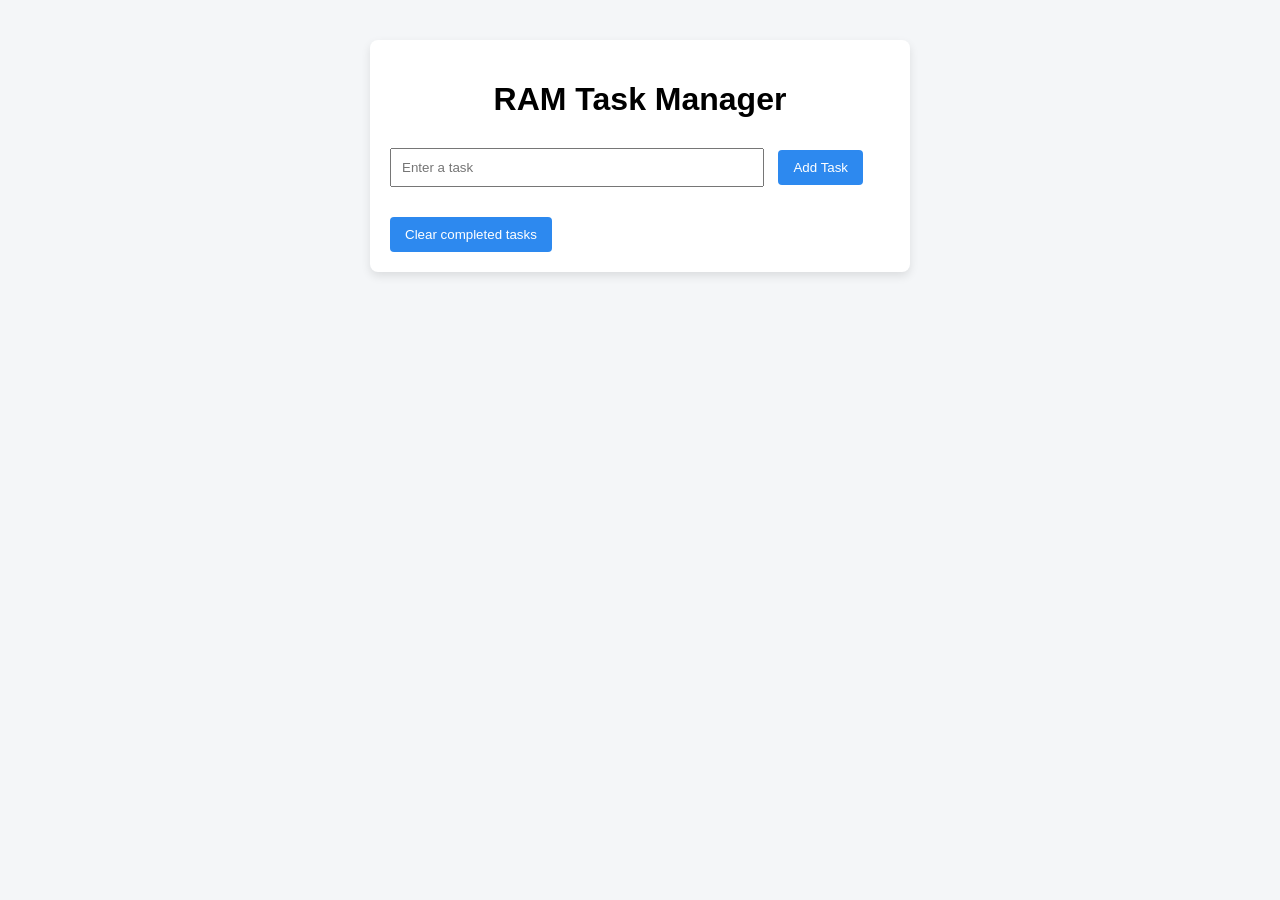
<file: index.html>
<!DOCTYPE html>
<html lang="en">

<head>
  <meta charset="UTF-8">
  <meta name="viewport" content="width=device-width, initial-scale=1.0">
  <title>RAM Task Manager</title>
  <link rel="stylesheet" href="src/style.css">
</head>

<body>

  <div class="container">

    <h1>RAM Task Manager</h1>

    <input type="text" id="taskInput" placeholder="Enter a task">
    <button onclick="addTask()">Add Task</button>

    <ul id="taskList"></ul>

    <button onclick="clearCompleted()">Clear completed tasks</button>

  </div>

  <script src="src/app.js"></script>
</body>

</html>
</file>
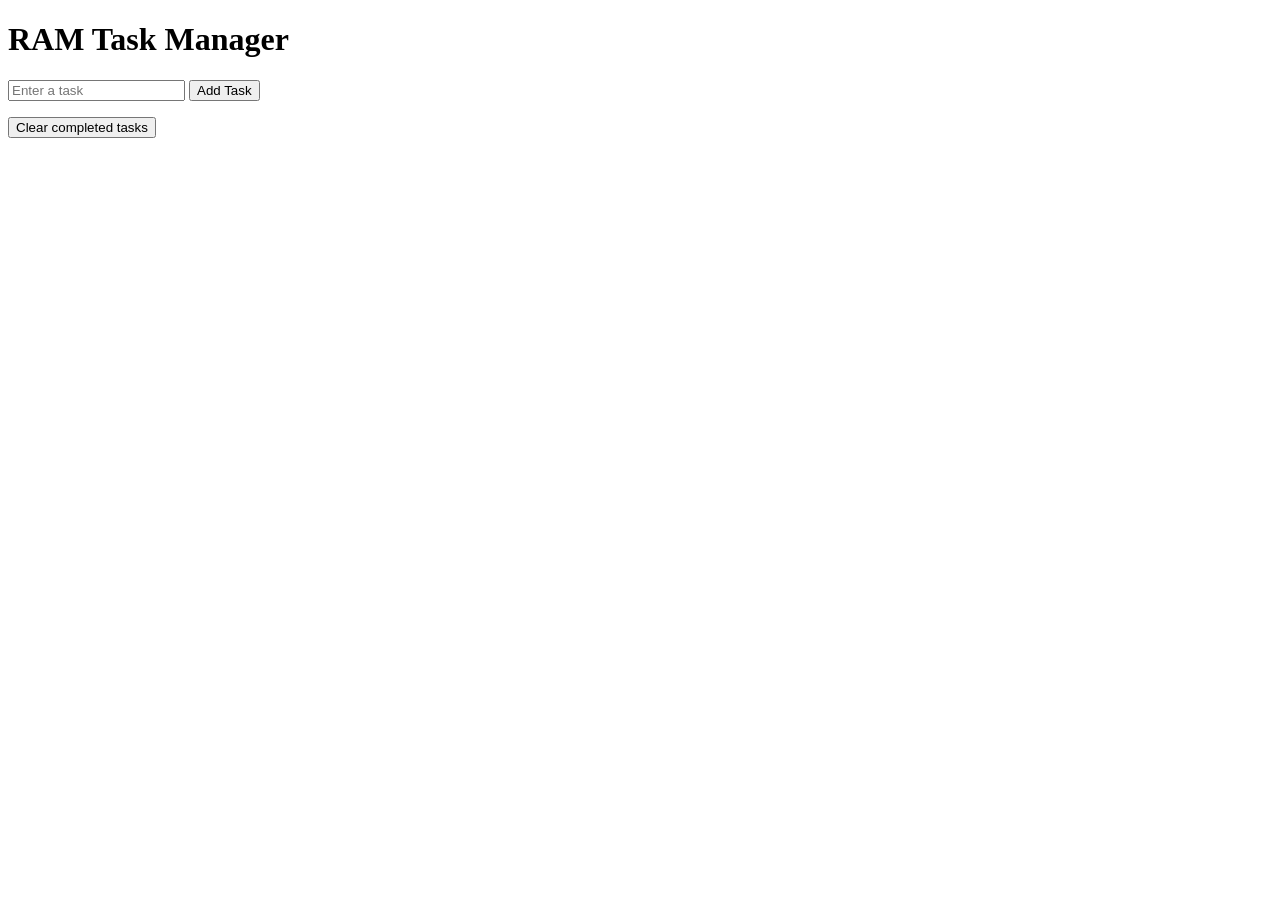
<file: src/index.html>
<!DOCTYPE html>
<html>
<head>
  <title>RAM Task Manager</title>
</head>

<body>

<h1>RAM Task Manager</h1>

<input type="text" id="taskInput" placeholder="Enter a task">
<button onclick="addTask()">Add Task</button>

<ul id="taskList"></ul>
<button onclick="clearCompleted()">Clear completed tasks</button>

<script src="app.js"></script>

</body>
</html>
</file>
<file: src/style.css>
body {
  font-family: Arial, sans-serif;
  background-color: #f4f6f8;
  margin: 0;
  padding: 40px;
}

h1 {
  text-align: center;
}

.container {
  max-width: 500px;
  margin: auto;
  background: white;
  padding: 20px;
  border-radius: 8px;
  box-shadow: 0 4px 10px rgba(0, 0, 0, 0.1);
}

input {
  width: 70%;
  padding: 10px;
  margin-right: 10px;
}

button {
  padding: 10px 15px;
  cursor: pointer;
  border: none;
  background-color: #2d89ef;
  color: white;
  border-radius: 4px;
  margin-top: 10px;
}

button:hover {
  background-color: #1b5fa7;
}

ul {
  list-style: none;
  padding: 0;
  margin-top: 20px;
}

li {
  padding: 10px;
  background: #f1f1f1;
  margin-bottom: 8px;
  border-radius: 4px;
  display: flex;
  justify-content: space-between;
}

span {
  cursor: pointer;
}

.completed {
  text-decoration: line-through;
  opacity: 0.6;
}
</file>
